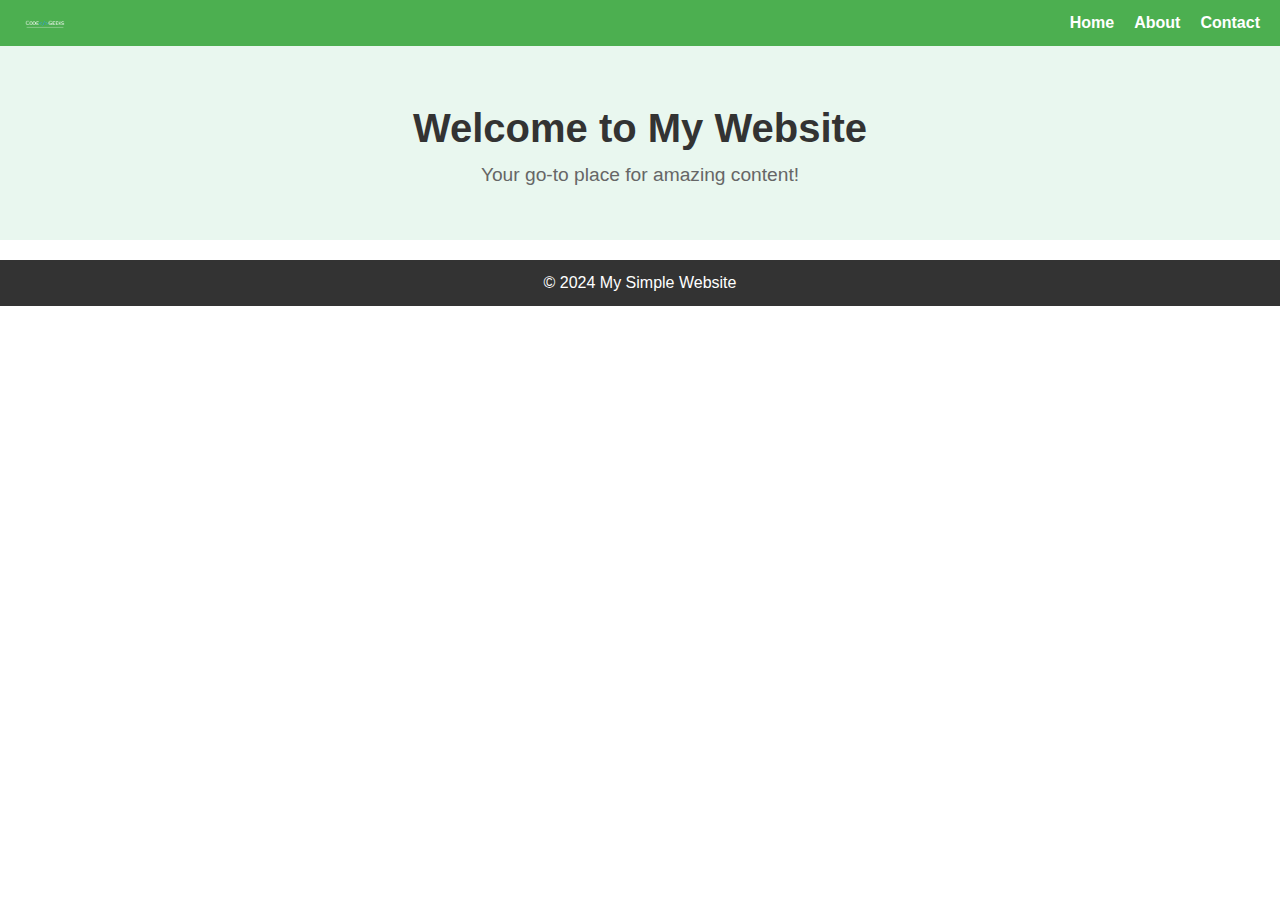
<file: index.html>
<!DOCTYPE html>
<html lang="en">
<head>
    <meta charset="UTF-8">
    <meta name="viewport" content="width=device-width, initial-scale=1.0">
    <title>My Simple Website</title>
    <link rel="stylesheet" href="style.css">
</head>
<body>
    <header>
        <div class="logo">
            <img src="logo.png" alt="Logo">
        </div>
        <nav>
            <ul>
                <li><a href="index.html">Home</a></li>
                <li><a href="about.html">About</a></li>
                <li><a href="contact.html">Contact</a></li>
            </ul>
        </nav>
    </header>

    <section class="hero">
        <h1>Welcome to My Website</h1>
        <p>Your go-to place for amazing content!</p>
    </section>

    <footer>
        <p>&copy; 2024 My Simple Website</p>
    </footer>
</body>
</html>
</file>
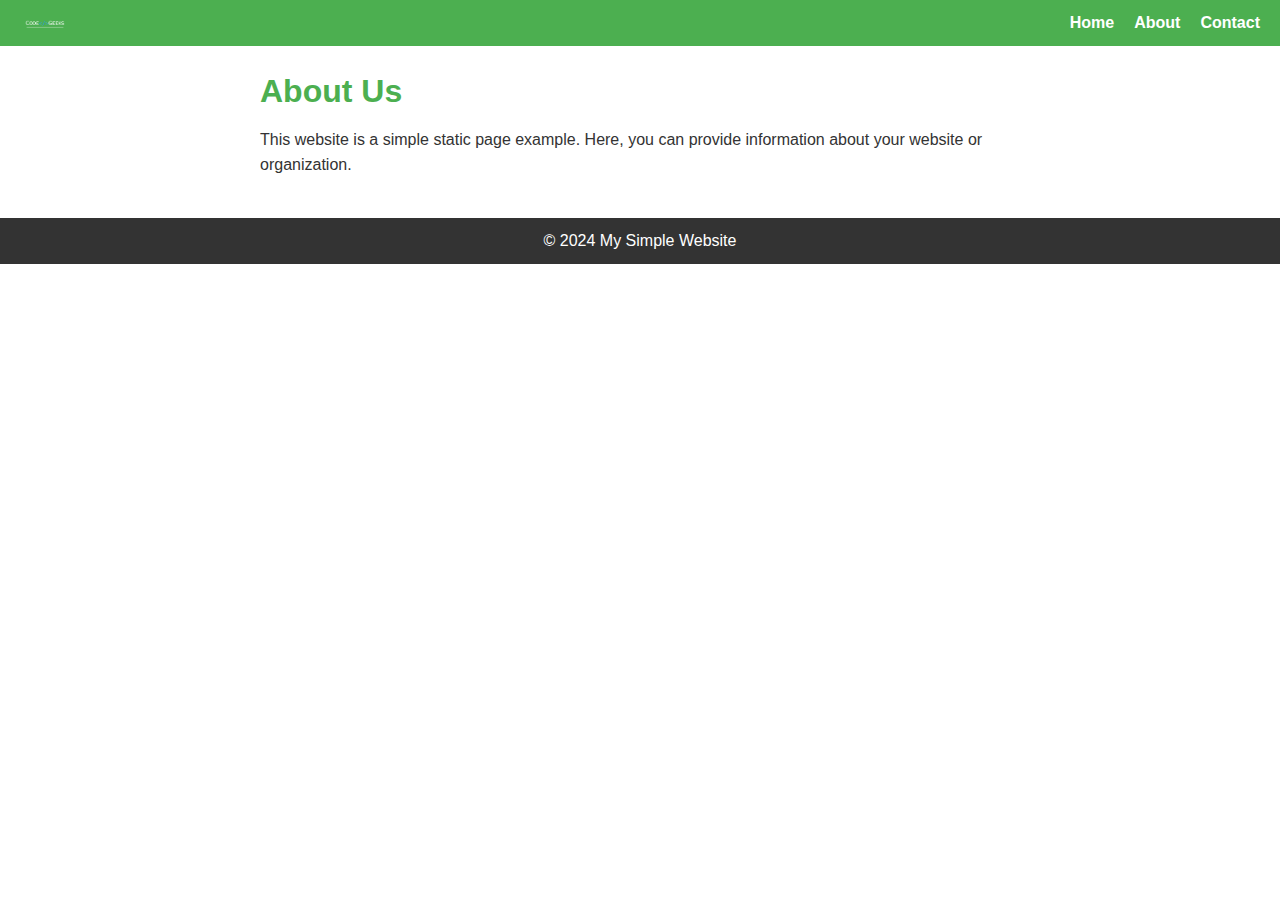
<file: about.html>
<!DOCTYPE html>
<html lang="en">
<head>
    <meta charset="UTF-8">
    <meta name="viewport" content="width=device-width, initial-scale=1.0">
    <title>About Us</title>
    <link rel="stylesheet" href="style.css">
</head>
<body>
    <header>
        <div class="logo">
            <img src="logo.png" alt="Logo">
        </div>
        <nav>
            <ul>
                <li><a href="index.html">Home</a></li>
                <li><a href="about.html">About</a></li>
                <li><a href="contact.html">Contact</a></li>
            </ul>
        </nav>
    </header>

    <section class="content">
        <h2>About Us</h2>
        <p>This website is a simple static page example. Here, you can provide information about your website or organization.</p>
    </section>

    <footer>
        <p>&copy; 2024 My Simple Website</p>
    </footer>
</body>
</html>
</file>
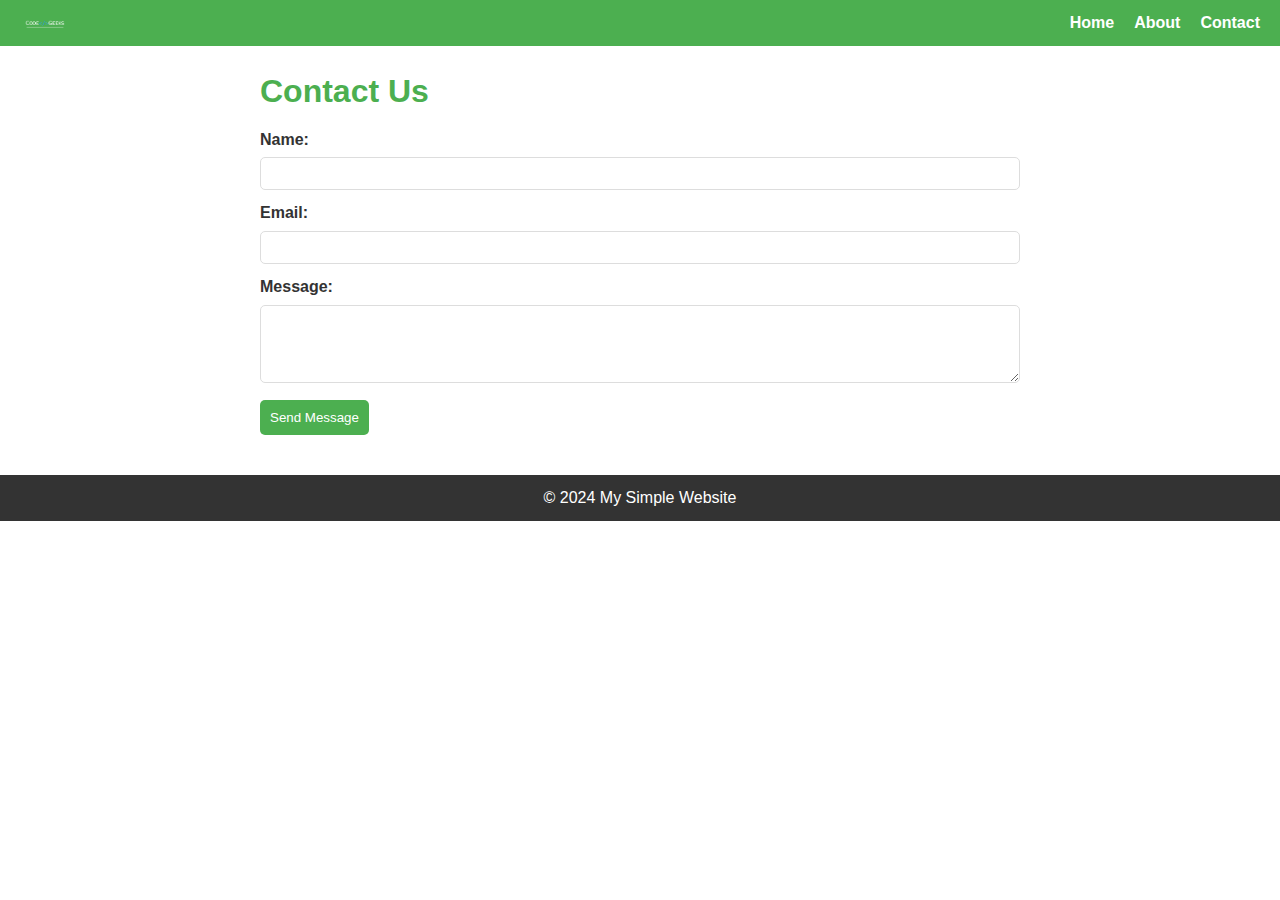
<file: contact.html>
<!DOCTYPE html>
<html lang="en">
<head>
    <meta charset="UTF-8">
    <meta name="viewport" content="width=device-width, initial-scale=1.0">
    <title>Contact Us</title>
    <link rel="stylesheet" href="style.css">
</head>
<body>
    <header>
        <div class="logo">
            <img src="logo.png" alt="Logo">
        </div>
        <nav>
            <ul>
                <li><a href="index.html">Home</a></li>
                <li><a href="about.html">About</a></li>
                <li><a href="contact.html">Contact</a></li>
            </ul>
        </nav>
    </header>

    <section class="content">
        <h2>Contact Us</h2>
        <form action="#" method="post">
            <label for="name">Name:</label>
            <input type="text" id="name" name="name" required>

            <label for="email">Email:</label>
            <input type="email" id="email" name="email" required>

            <label for="message">Message:</label>
            <textarea id="message" name="message" rows="4" required></textarea>

            <button type="submit">Send Message</button>
        </form>
    </section>

    <footer>
        <p>&copy; 2024 My Simple Website</p>
    </footer>
</body>
</html>
</file>
<file: style.css>
/* Reset some default browser styles */
* {
    margin: 0;
    padding: 0;
    box-sizing: border-box;
}

/* Basic styling */
body {
    font-family: Arial, sans-serif;
    color: #333;
    line-height: 1.6;
}

/* Header styling */
header {
    background-color: #4CAF50;
    padding: 10px 0;
    display: flex;
    justify-content: space-between;
    align-items: center;
}

header .logo img {
    width: 50px;
    margin-left: 20px;
}

nav ul {
    list-style: none;
    display: flex;
}

nav ul li {
    margin-right: 20px;
}

nav ul li a {
    color: #fff;
    text-decoration: none;
    font-weight: bold;
}

nav ul li a:hover {
    text-decoration: underline;
}

/* Hero section */
.hero {
    background-color: #e9f7ef;
    text-align: center;
    padding: 50px;
}

.hero h1 {
    font-size: 2.5rem;
    color: #333;
}

.hero p {
    font-size: 1.2rem;
    color: #666;
}

/* Content sections */
.content {
    padding: 20px;
    max-width: 800px;
    margin: 0 auto;
}

.content h2 {
    font-size: 2rem;
    color: #4CAF50;
    margin-bottom: 10px;
}

/* Contact form */
form label {
    display: block;
    margin-top: 10px;
    font-weight: bold;
}

form input, form textarea {
    width: 100%;
    padding: 8px;
    margin-top: 5px;
    border: 1px solid #ddd;
    border-radius: 5px;
}

form button {
    background-color: #4CAF50;
    color: #fff;
    padding: 10px;
    border: none;
    border-radius: 5px;
    cursor: pointer;
    margin-top: 10px;
}

form button:hover {
    background-color: #45a049;
}

/* Footer */
footer {
    background-color: #333;
    color: #fff;
    text-align: center;
    padding: 10px 0;
    margin-top: 20px;
}
</file>
